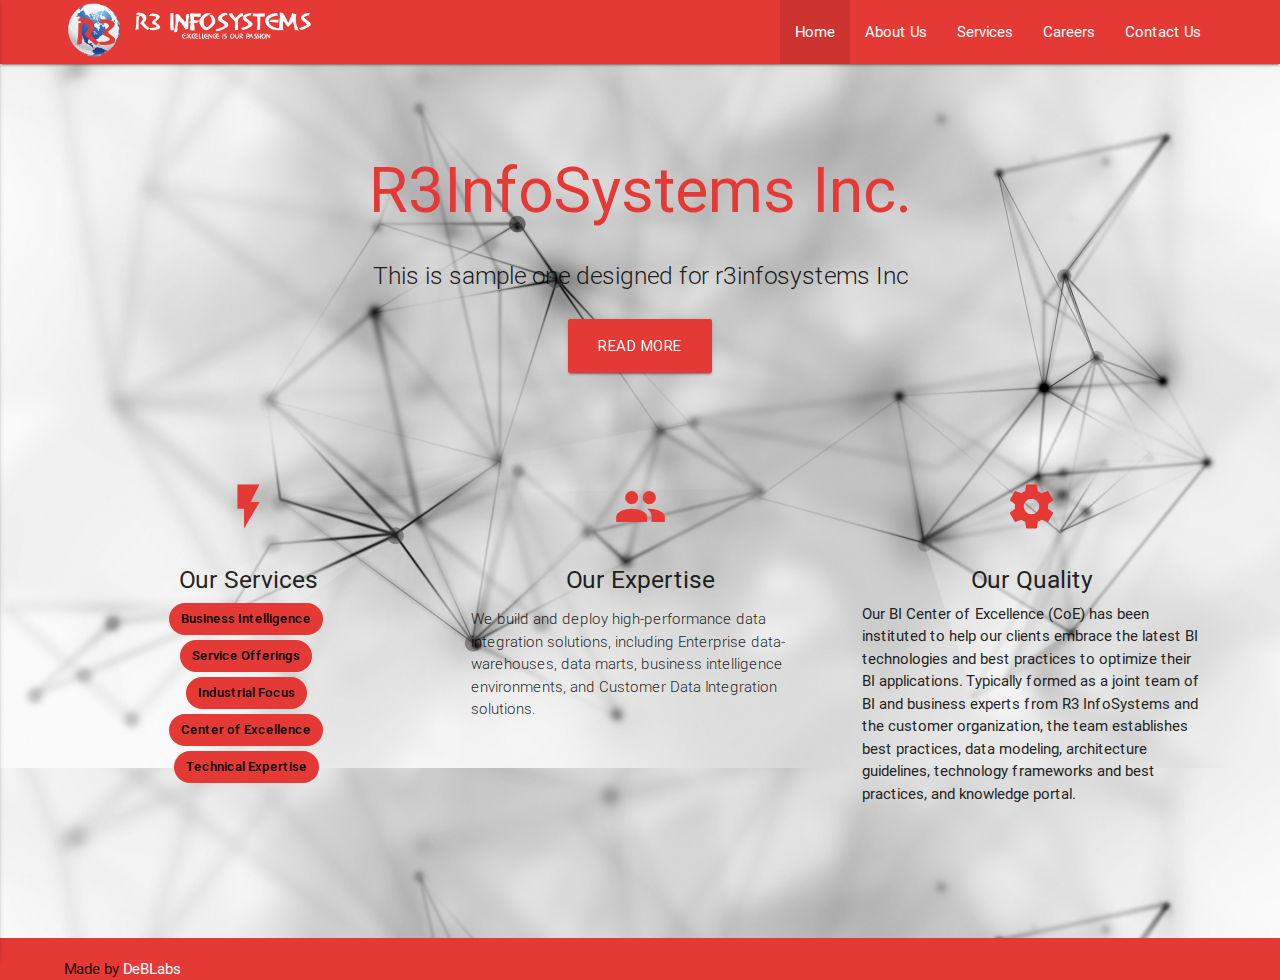
<file: index.html>
<!DOCTYPE html>
<html lang="en">
<head>
  <meta http-equiv="Content-Type" content="text/html; charset=UTF-8"/>
  <meta name="viewport" content="width=device-width, initial-scale=1, maximum-scale=1.0"/>
  <title>R3InfoSystems Inc</title>

  <!-- CSS  -->
  <link href="https://fonts.googleapis.com/icon?family=Material+Icons" rel="stylesheet">
  <link href="css/r3info.css" type="text/css" rel="stylesheet" media="screen,projection"/>
  <link href="css/style.css" type="text/css" rel="stylesheet" media="screen,projection"/>
</head>
<body>
  <nav class="red darken-1" role="navigation">
    <div class="nav-wrapper container"><a id="logo-container" href="#" class="brand-logo"><img class="logoImage" src="images/r3info.png"/></a>
      <ul class="right hide-on-med-and-down">
        <li class="active"><a href="#">Home</a></li>
        <li><a href="About.html">About Us</a></li>
        <li><a href="services.html">Services</a></li>
        <li><a href="careers.html">Careers</a></li>
        <li><a href="contact.html">Contact Us</a></li>
      </ul>

      <ul id="nav-mobile" class="side-nav">
         <li class="active"><a href="#">Home</a></li>
        <li><a href="About.html">About Us</a></li>
        <li><a href="services.html">Services</a></li>
        <li><a href="careers.html">Careers</a></li>
        <li><a href="contact.html">Contact Us</a></li>
      </ul>
      <a href="#" data-activates="nav-mobile" class="button-collapse"><i class="material-icons">menu</i></a>
    </div>
  </nav>
  <div class="section no-pad-bot" id="index-banner">
    <div class="container">
      <br><br>
      <h1 class="header center red-text text-darken-1">R3InfoSystems Inc.</h1>
      <div class="row center">
        <h5 class="header col s12 light">This is sample one designed for r3infosystems Inc</h5>
      </div>
      <div class="row center">
        <a href="" id="download-button" class="btn-large waves-effect waves-light red darken-1">Read More</a>
      </div>
      <br><br>

    </div>
  </div>


  <div class="container">
    <div class="section">

      <!--   Icon Section   -->
      <div class="row">
        <div class="col s12 m4">
          <div class="icon-block">
            <h2 class="center red-text text-darken-1"><i class="material-icons">flash_on</i></h2>
            <h5 class="center">Our Services</h5>
            <div class="row center">
            <div class="col s12 m12 l12">
			<div class="chip red darken-1 black-text">Business Intelligence</div>
			</div>
			<div class="col s12 m12 l12">
			<div class="chip red darken-1 black-text">Service Offerings   </div>
			</div>
			<div class="col s12 m12 l12">
			<div class="chip red darken-1 black-text">Industrial Focus</div>
			</div>
			<div class="col s12 m12 l12">
			<div class="chip red darken-1 black-text">Center of Excellence</div>
			</div>
			<div class="col s12 m12 l12">
			<div class="chip red darken-1 black-text">Technical Expertise</div>
			</div>
			</div>
          </div>
        </div>

        <div class="col s12 m4">
          <div class="icon-block">
            <h2 class="center red-text text-darken-1"><i class="material-icons">group</i></h2>
            <h5 class="center">Our Expertise</h5>

            <p class="light">We build and deploy high-performance data integration solutions, including Enterprise data-warehouses, data marts, business intelligence environments, and Customer Data Integration solutions.</p>
          </div>
        </div>

        <div class="col s12 m4">
          <div class="icon-block">
            <h2 class="center red-text text-darken-1"><i class="material-icons">settings</i></h2>
            <h5 class="center">Our Quality</h5>
Our BI Center of Excellence (CoE) has been instituted to help our clients embrace the latest BI technologies and best practices to optimize their BI applications. Typically formed as a joint team of BI and business experts from R3 InfoSystems and the customer organization, the team establishes best practices, data modeling, architecture guidelines, technology frameworks and best practices, and knowledge portal.          </div>
        </div>
      </div>

    </div>
    <br><br>

    <div class="section">

    </div>
  </div>

  <footer class="page-footer red darken-1">
   
    
      <div class="container">
      Made by <a class="white-text text-lighten-3" href="http://deblabs.com">DeBLabs</a>
      </div>
    
  </footer>


  <!--  Scripts-->
  <script src="https://code.jquery.com/jquery-2.1.1.min.js"></script>
  <script src="js/r3info.js"></script>
  <script src="js/init.js"></script>

  </body>
</html>
</file>
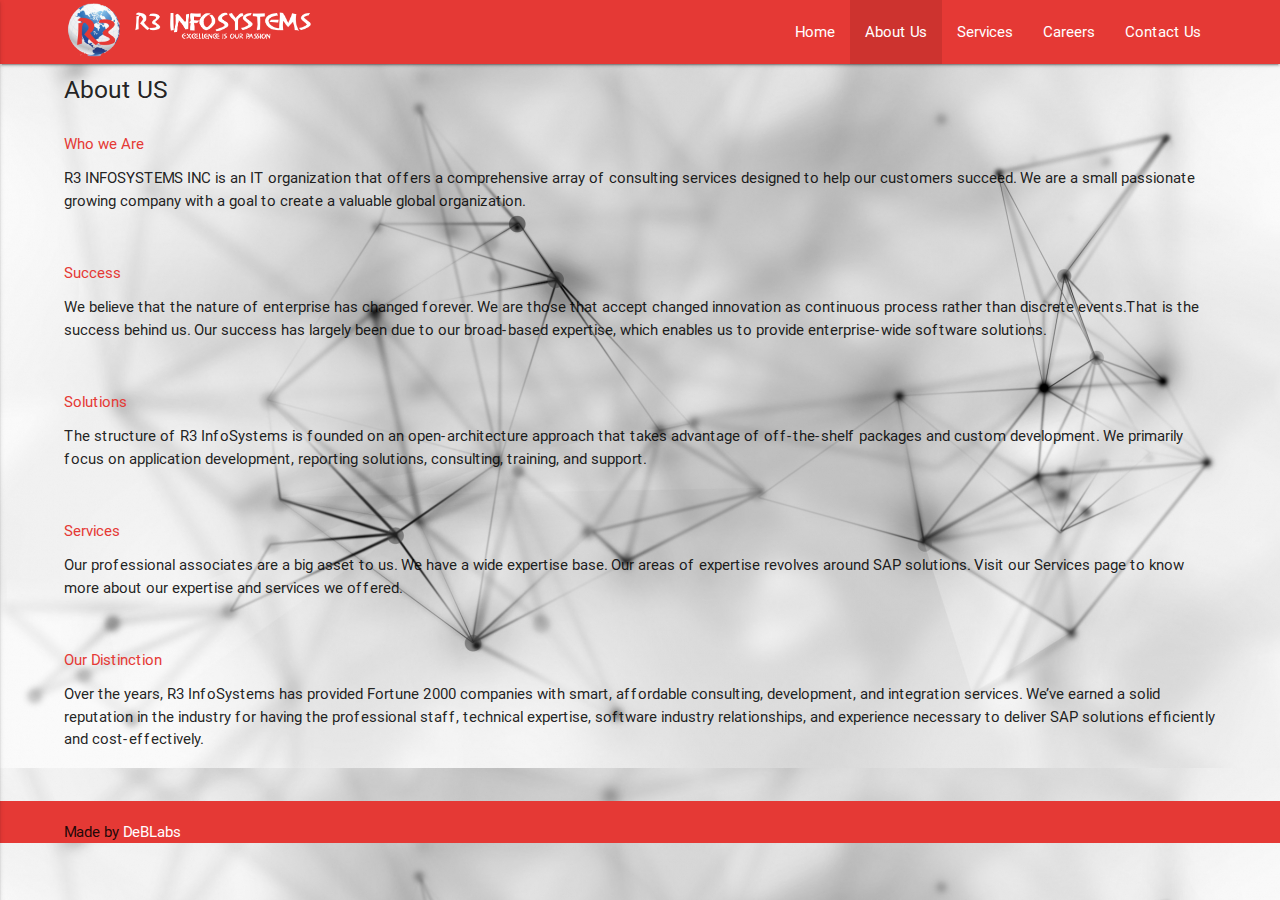
<file: About.html>
<!DOCTYPE html>
<html lang="en">
<head>
  <meta http-equiv="Content-Type" content="text/html; charset=UTF-8"/>
  <meta name="viewport" content="width=device-width, initial-scale=1, maximum-scale=1.0"/>
  <title>R3InfoSystems Inc | About US</title>

  <!-- CSS  -->
  <link href="https://fonts.googleapis.com/icon?family=Material+Icons" rel="stylesheet">
  <link href="css/r3info.css" type="text/css" rel="stylesheet" media="screen,projection"/>
  <link href="css/style.css" type="text/css" rel="stylesheet" media="screen,projection"/>
</head>
<body>
  <nav class="red darken-1" role="navigation">
    <div class="nav-wrapper container"><a id="logo-container" href="#" class="brand-logo"><img class="logoImage" src="images/r3info.png"/></a>
      <ul class="right hide-on-med-and-down">
        <li><a href="www.r3infosystems.com">Home</a></li>
        <li class="active"><a href="#">About Us</a></li>
        <li><a href="services.html">Services</a></li>
        <li><a href="careers.html">Careers</a></li>
        <li><a href="contact.html">Contact Us</a></li>
      </ul>

      <ul id="nav-mobile" class="side-nav">
         <li><a href="www.r3infosystems.com">Home</a></li>
        <li class="active"><a href="#">About Us</a></li>
        <li><a href="services.html">Services</a></li>
        <li><a href="careers.html">Careers</a></li>
        <li><a href="contact.html">Contact Us</a></li>
      </ul>
      <a href="#" data-activates="nav-mobile" class="button-collapse"><i class="material-icons">menu</i></a>
    </div>
  </nav>
  <div class="container">
 <h5>About US</h5>
 <div class="section">
    <h6 class="red-text text-darken-1">Who we Are</h6>
    <p>R3 INFOSYSTEMS INC is an IT organization that offers a comprehensive array of consulting services designed to help our customers succeed. We are a small passionate growing company with a goal to create a valuable global organization.
</p>
  </div>
  <div class="section">
    <h6 class="red-text text-darken-1">Success</h6>
    <p>We believe that the nature of enterprise has changed forever. We are those that accept changed innovation as continuous process rather than discrete events.That is the success behind us. Our success has largely been due to our broad-based expertise, which enables us to provide enterprise-wide software solutions.</p>
  </div>
  <div class="section">
    <h6 class="red-text text-darken-1">Solutions</h6>
    <p>The structure of R3 InfoSystems is founded on an open-architecture approach that takes advantage of off-the-shelf packages and custom development. We primarily focus on application development, reporting solutions, consulting, training, and support.</p>
  </div>
  <div class="section">
    <h6 class="red-text text-darken-1">Services</h6>
    <p>Our professional associates are a big asset to us. We have a wide expertise base. Our areas of expertise revolves around SAP solutions. Visit our Services page to know more about our expertise and services we offered.</p>
  </div>
  <div class="section">
    <h6 class="red-text text-darken-1">Our Distinction</h6>
    <p>Over the years, R3 InfoSystems has provided Fortune 2000 companies with smart, affordable consulting, development, and integration services. We’ve earned a solid reputation in the industry for having the professional staff, technical expertise, software industry relationships, and experience necessary to deliver SAP solutions efficiently and cost-effectively.</p>
  </div>
 </div>

  <footer class="page-footer red darken-1">
   
    
      <div class="container">
      Made by <a class="white-text text-lighten-3" href="http://deblabs.com">DeBLabs</a>
      </div>
    
  </footer>


  <!--  Scripts-->
  <script src="https://code.jquery.com/jquery-2.1.1.min.js"></script>
  <script src="js/r3info.js"></script>
  <script src="js/init.js"></script>

  </body>
</html>
</file>
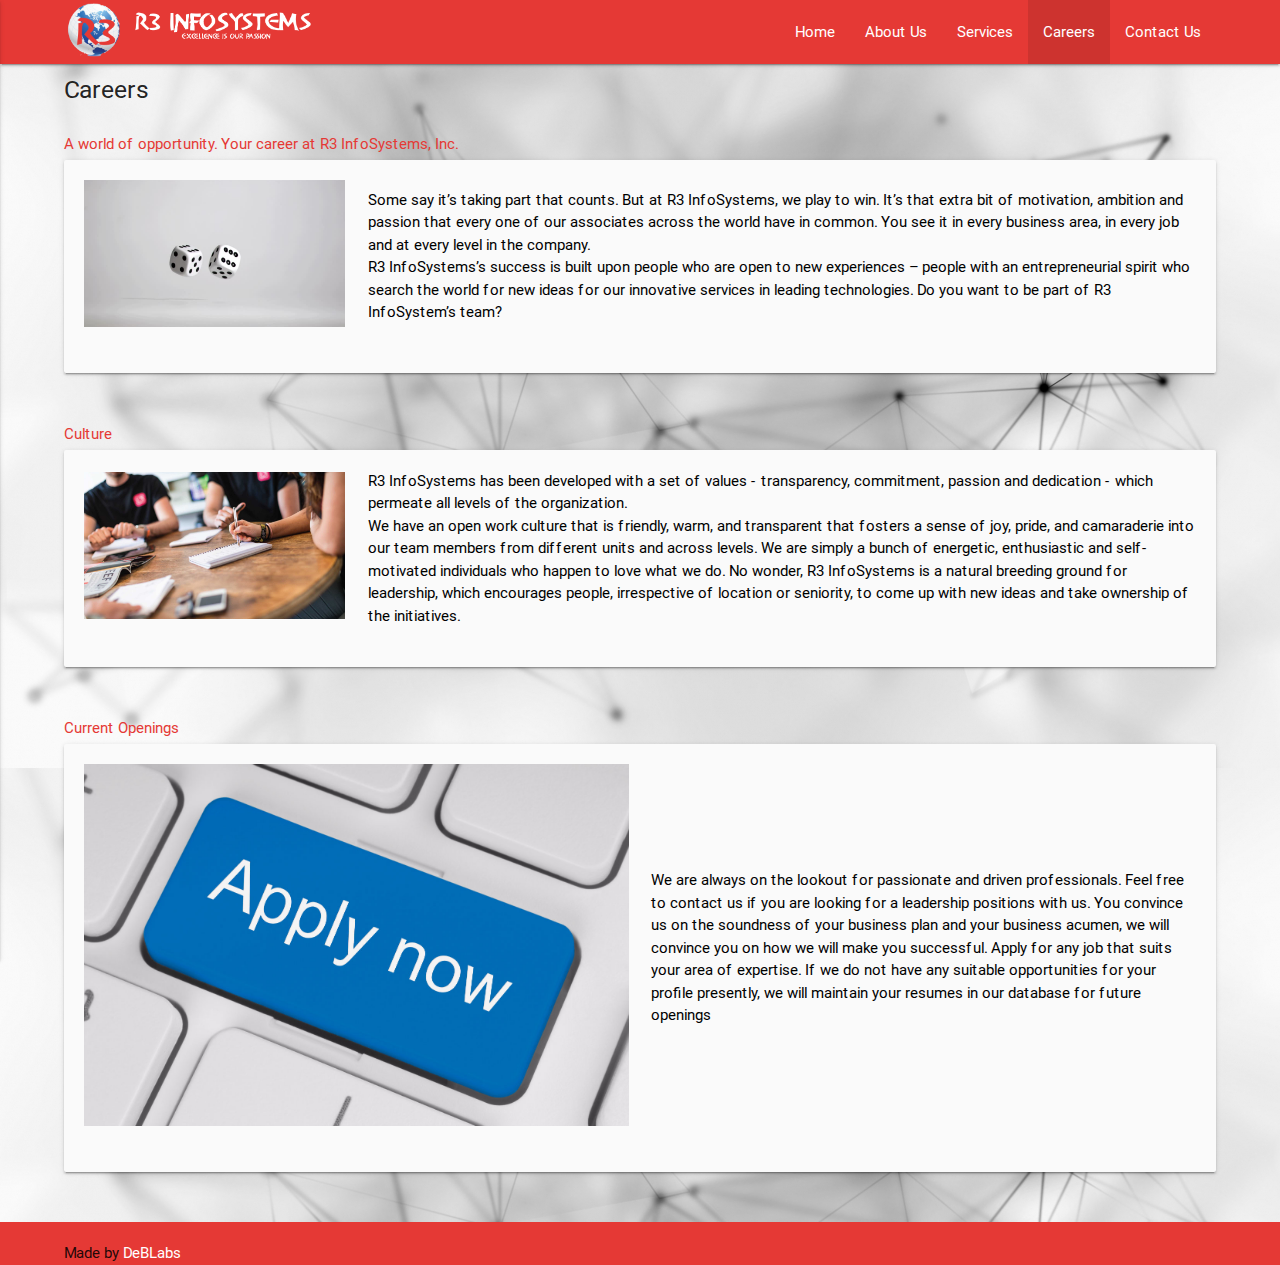
<file: careers.html>
<!DOCTYPE html>
<html lang="en">
<head>
  <meta http-equiv="Content-Type" content="text/html; charset=UTF-8"/>
  <meta name="viewport" content="width=device-width, initial-scale=1, maximum-scale=1.0"/>
  <title>R3InfoSystems Inc</title>

  <!-- CSS  -->
  <link href="https://fonts.googleapis.com/icon?family=Material+Icons" rel="stylesheet">
  <link href="css/r3info.css" type="text/css" rel="stylesheet" media="screen,projection"/>
  <link href="css/style.css" type="text/css" rel="stylesheet" media="screen,projection"/>
</head>
<body>
  <nav class="red darken-1" role="navigation">
    <div class="nav-wrapper container"><a id="logo-container" href="#" class="brand-logo"><img class="logoImage" src="images/r3info.png"/></a>
      <ul class="right hide-on-med-and-down">
        <li><a href="www.r3infosystems.com">Home</a></li>
        <li><a href="About.html">About Us</a></li>
        <li><a href="services.html">Services</a></li>
        <li  class="active"><a href="#">Careers</a></li>
        <li><a href="contact.html">Contact Us</a></li>
      </ul>

      <ul id="nav-mobile" class="side-nav">
         <li><a href="www.r3infosystems.com">Home</a></li>
        <li><a href="About.html">About Us</a></li>
        <li><a href="services.html">Services</a></li>
        <li  class="active"><a href="#">Careers</a></li>
        <li><a href="contact.html">Contact Us</a></li>
      </ul>
      <a href="#" data-activates="nav-mobile" class="button-collapse"><i class="material-icons">menu</i></a>
    </div>
  </nav>
  


  <div class="container">
  <h5>Careers</h5>
  <div class="section">
    <h6 class="red-text text-darken-1">A world of opportunity. Your career at R3 InfoSystems, Inc.</h6>
    <div class="col s12 m8 offset-m2 l6 offset-l3">
        <div class="card-panel grey lighten-5 z-depth-1">
          <div class="row valign-wrapper">
            <div class="col s3">
              <img src="images/careers/opportunity.jpg" alt="" class="responsive-img"> <!-- notice the "circle" class -->
            </div>
            <div class="col s9">
              <span class="black-text">
               Some say it’s taking part that counts. But at R3 InfoSystems, we play to win. It’s that extra bit of motivation, ambition and passion that every one of our associates across the world have in common. You see it in every business area, in every job and at every level in the company.
              </span><br>
              <span class="black-text">
R3 InfoSystems’s success is built upon people who are open to new experiences – people with an entrepreneurial spirit who search the world for new ideas for our innovative services in leading technologies. Do you want to be part of R3 InfoSystem’s team?
              </span>
            </div>
          </div>
        </div>
      </div>
    
  </div>
  <div class="section">
    <h6 class="red-text text-darken-1">Culture</h6>
    <div class="col s12 m8 offset-m2 l6 offset-l3">
        <div class="card-panel grey lighten-5 z-depth-1">
          <div class="row valign-wrapper">
            <div class="col s3">
              <img src="images/careers/culture.jpg" alt="" class="responsive-img"> <!-- notice the "circle" class -->
            </div>
            <div class="col s9">
              <span class="black-text">
R3 InfoSystems has been developed with a set of values - transparency, commitment, passion and dedication - which permeate all levels of the organization.
              </span><br>
              <span class="black-text">
We have an open work culture that is friendly, warm, and transparent that fosters a sense of joy, pride, and camaraderie into our team members from different units and across levels. We are simply a bunch of energetic, enthusiastic and self-motivated individuals who happen to love what we do. No wonder, R3 InfoSystems is a natural breeding ground for leadership, which encourages people, irrespective of location or seniority, to come up with new ideas and take ownership of the initiatives.              </span>
            </div>
          </div>
        </div>
      </div>
    
  </div>
  <div class="section">
    <h6 class="red-text text-darken-1">Current Openings</h6>
    <div class="col s12 m8 offset-m2 l6 offset-l3">
        <div class="card-panel grey lighten-5 z-depth-1">
          <div class="row valign-wrapper">
            <div class="col s12">
              <img src="images/careers/ApplyNow.jpg" alt="" class="responsive-img"> <!-- notice the "circle" class -->
            </div>
            <div class="col s12">
              <span class="black-text">
We are always on the lookout for passionate and driven professionals. Feel free to contact us if you are looking for a leadership positions with us. You convince us on the soundness of your business plan and your business acumen, we will convince you on how we will make you successful. Apply for any job that suits your area of expertise. If we do not have any suitable opportunities for your profile presently, we will maintain your resumes in our database for future openings              </span> </div>
          </div>
        </div>
      </div>
    
  </div>
  
  </div>

  <footer class="page-footer red darken-1">
   
    
      <div class="container">
      Made by <a class="white-text text-lighten-3" href="http://deblabs.com">DeBLabs</a>
      </div>
    
  </footer>


  <!--  Scripts-->
  <script src="https://code.jquery.com/jquery-2.1.1.min.js"></script>
  <script src="js/r3info.js"></script>
  <script src="js/init.js"></script>

  </body>
</html>
</file>
<file: css/style.css>
body{
	background: url("../images/network3.jpg");
	
}
.icon-block {
  padding: 0 15px;
}
.icon-block .material-icons {
	font-size: inherit;
}
.logoImage{
	height:63px;
}
</file>
